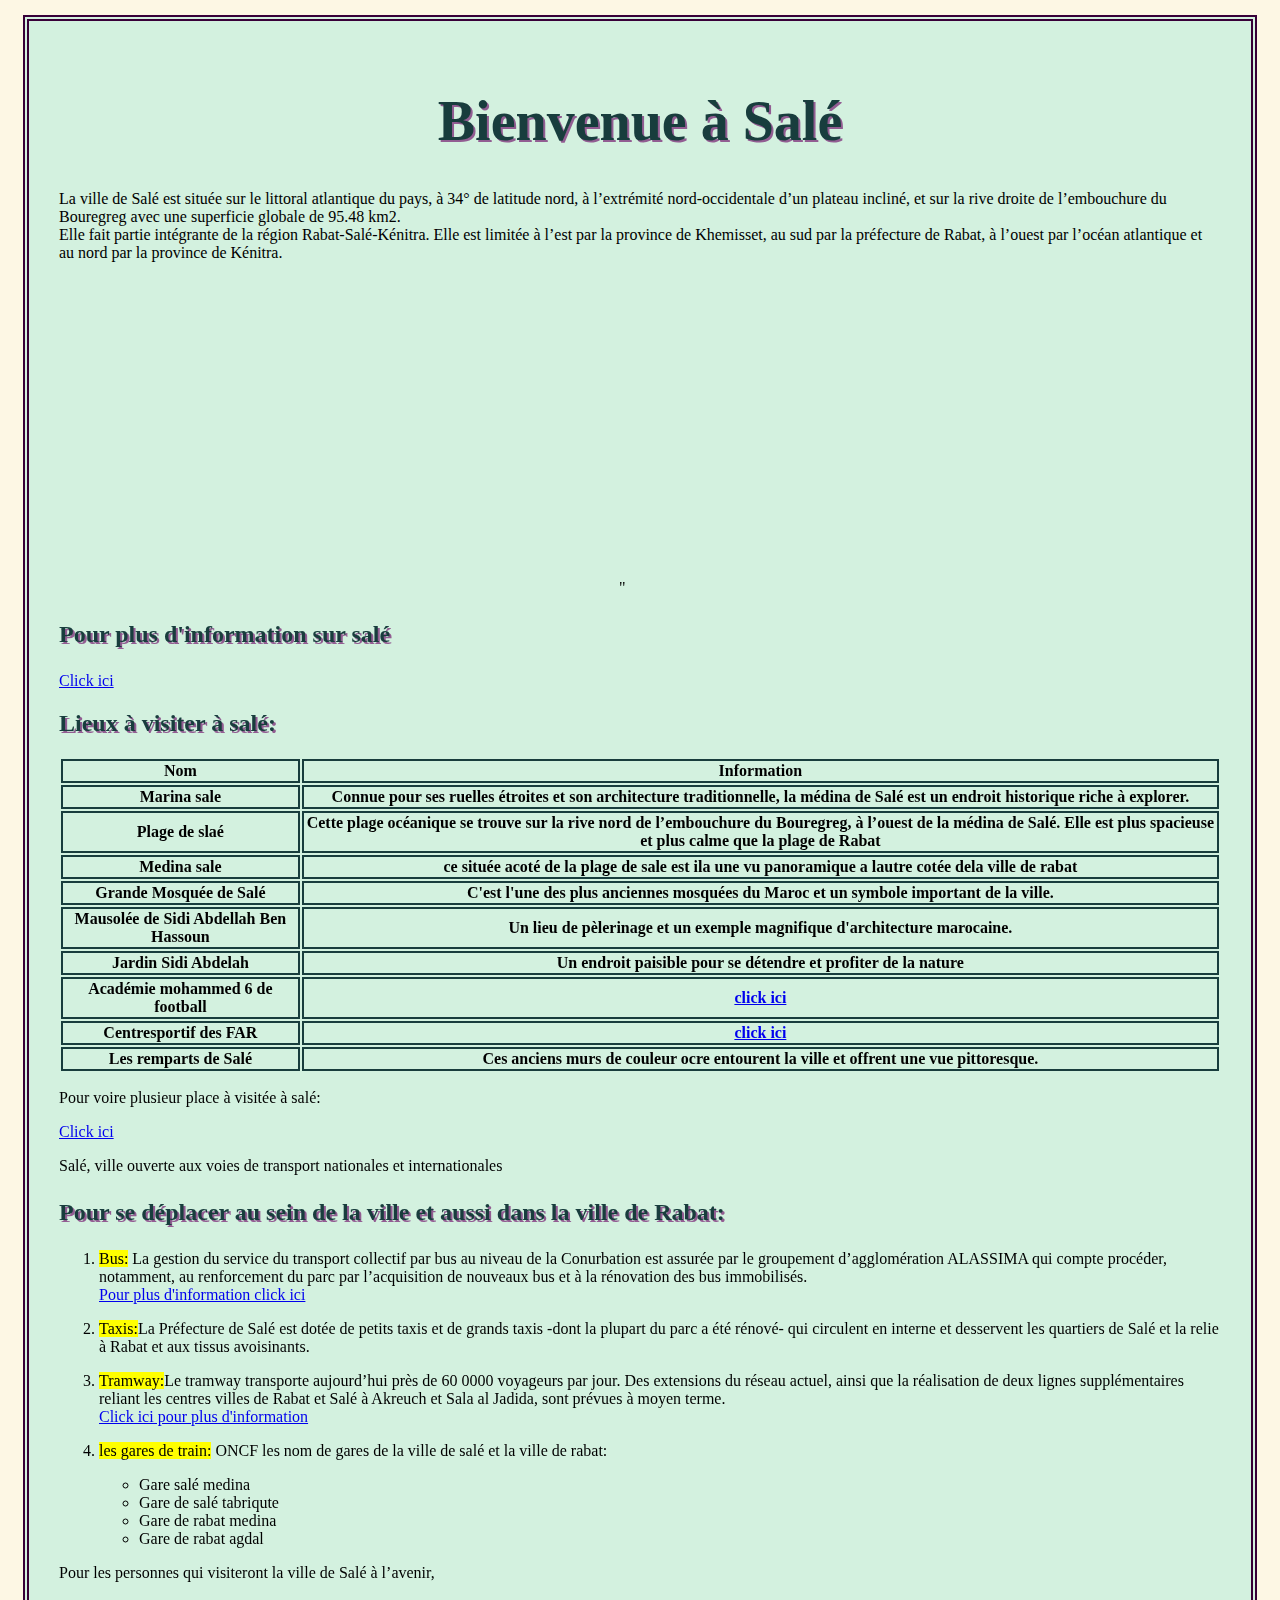
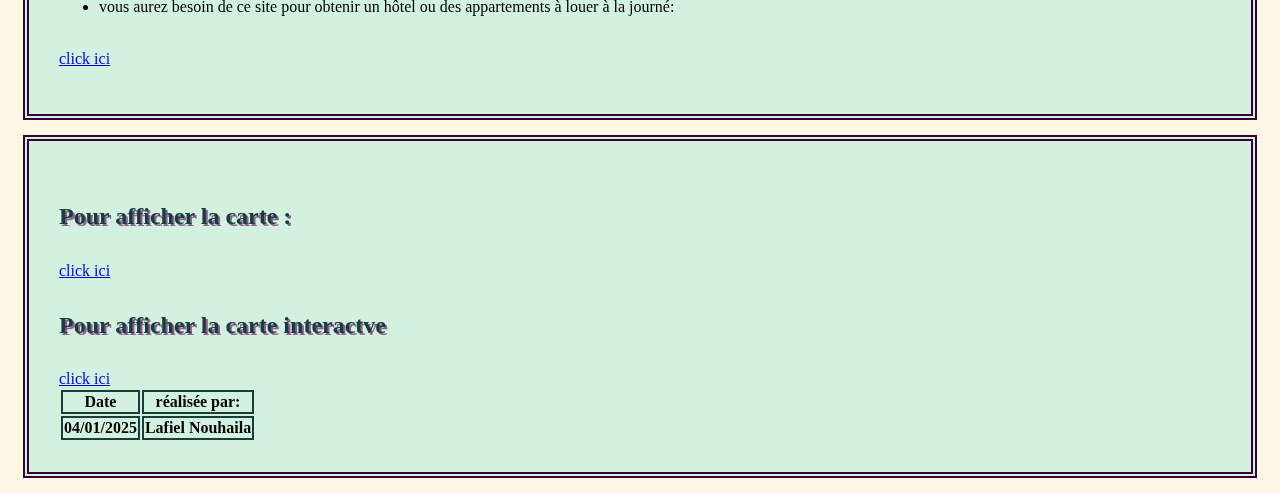
<file: index.html>
<!DOCTYPE html>
<html lang="fr">
<head>
    <meta charset="UTF-8">
    <meta name="viewport" content="width=device-width, initial-scale=1.0">
    <title>first page</title>
    <link rel="stylesheet" href="style/style.css">
    <link rel="shortcut icon" href="images/OIP.jpg" type="image/x-icon">
</head>
<body>
    <div>
    <h1>Bienvenue à Salé</h1> 
        <p><strong></strong> La ville de Salé est située sur le littoral atlantique du pays, à 34° de latitude nord, à l’extrémité nord-occidentale d’un plateau incliné, et sur la rive droite de l’embouchure du Bouregreg avec une superficie globale de 95.48 km2. <br> Elle fait partie intégrante de la région Rabat-Salé-Kénitra. Elle est limitée à l’est par la province de Khemisset, au sud par la préfecture de Rabat, à l’ouest par l’océan atlantique et au nord par la province de Kénitra. </p>
        <iframe width="560" height="315" src="https://www.youtube.com/embed/F43G1WqS-cU?si=LXO7bN8ur_oVbhpN" title="YouTube video player" frameborder="0" allow="accelerometer; autoplay; clipboard-write; encrypted-media; gyroscope; picture-in-picture; web-share" referrerpolicy="strict-origin-when-cross-origin" allowfullscreen></iframe>"
    <h3>Pour plus d'information sur salé</h3>
        <a href="https://fr.wikipedia.org/wiki/Sal%C3%A9">Click ici</a>
    <h2>Lieux à visiter à salé:</h2>
        <table>
            <tr>
                <th>Nom</th>
                <th>Information</th>
            </tr>
                <tr>
                <th>Marina sale</th>
                <th>Connue pour ses ruelles étroites et son architecture traditionnelle, la médina de Salé est un endroit historique riche à explorer.</th>
            </tr>
            <tr>
                <th>Plage de slaé</th>
                <th>Cette plage océanique se trouve sur la rive nord de l’embouchure du Bouregreg, à l’ouest de la médina de Salé. Elle est plus spacieuse et plus calme que la plage de Rabat</th>
            <tr>
                    <th>Medina sale</th>
                    <th>ce située acoté de la plage de sale est ila une vu panoramique a lautre cotée dela ville de rabat </th>
             </tr>
                <tr>
                    <th>Grande Mosquée de Salé</th>
                    <th>C'est l'une des plus anciennes mosquées du Maroc et un symbole important de la ville.</th>
                </tr>
                <tr>
                    <th>Mausolée de Sidi Abdellah Ben Hassoun</th>
                    <th>Un lieu de pèlerinage et un exemple magnifique d'architecture marocaine.</th>
                </tr>
                <tr>
                    <th>Jardin Sidi Abdelah</th>
                    <th>Un endroit paisible pour se détendre et profiter de la nature</th>
                </tr>
                <tr>
                    <th>Académie mohammed 6 de football</th>
                    <th> <a href="http://Académie Mohammed VI de football — Wikipédia"> click ici</a></th>
                </tr>
                <tr>
                    <th>Centresportif des FAR</th>
                    <th><a href="http:// Centre sportif des FAR — Wikipédia">click ici</a></th>

                </tr>
                <tr>
                    <th>Les remparts de Salé</th>
                    <th>Ces anciens murs de couleur ocre entourent la ville et offrent une vue pittoresque.</th>
                </tr>
            </tr>
        </table>
        <P>Pour voire plusieur place à visitée à salé:</P><a href="https://arcg.is/1y14C82">Click ici</a>
        <p>Salé, ville ouverte aux voies de transport nationales et internationales</p>
        <h3>Pour se déplacer au sein de la ville et aussi dans la ville de Rabat:</h3>
        <ol>
          <li><P><mark>Bus:</mark> La gestion du service du transport collectif par bus au niveau de la Conurbation est assurée par le groupement d’agglomération ALASSIMA qui compte procéder, notamment, au renforcement du parc par l’acquisition de nouveaux bus et à la rénovation des bus immobilisés. <br> <a href="http://https://fr.wikipedia.org/wiki/R%C3%A9seau_de_bus_de_Rabat-Sal%C3%A9-T%C3%A9mara">Pour plus d'information click ici</a></P></li> 
          <Li><P><mark>Taxis:</mark>La Préfecture de Salé est dotée de petits taxis et de grands taxis -dont la plupart du parc a été rénové- qui circulent en interne et desservent les quartiers de Salé et la relie à Rabat et aux tissus avoisinants.</P></Li>
          <li><P><mark>Tramway:</mark>Le tramway transporte aujourd’hui près de 60 0000 voyageurs par jour. Des extensions du réseau actuel, ainsi que la réalisation de deux lignes supplémentaires reliant les centres villes de Rabat et Salé à Akreuch et Sala al Jadida, sont prévues à moyen terme. <br> <a href="http://Plan des lignes – Tramway Rabat Salé">Click ici pour plus d'information</a></P></li>
          <li><P><mark>les gares de train:</mark> ONCF les nom de gares de la ville de salé et la ville de rabat:</p>
            <ul>
                <li>Gare salé medina</li>
                <li>Gare de salé tabriqute</li>
                <li>Gare de rabat medina</li>
                <li>Gare de rabat agdal</li>
            </ul>
        </ol>
        <P>Pour les personnes qui visiteront la ville de Salé à l’avenir, 
            <ul>
                <li> vous aurez besoin de ce site pour obtenir un hôtel ou des appartements à louer à la journé:</li>
            </ul>  <br> <a href="http://https://www.booking.com/?msockid=19bbc61419866d332bead332188e6c86">click ici </a></P>
    </div>
 <div>
      <h4>Pour afficher la carte : </h4>
        <a href="doc/page1.html">click ici</a>
      <h4>Pour afficher la carte interactve</h4>
        <a href="doc/page2.html">click ici</a> 
</body>
    <TAble>
        <TR>
            <TH>Date</TH>
            <th>réalisée par:</th>
        </TR>
        <tr>
            <th>04/01/2025</th>
            <TH>Lafiel Nouhaila</TH>
        </tr>
    </TAble>
</div>
</html>
</file>
<file: style/style.css>
body{background-color: #FDF7E4;} 
div{
    border: 6px double rgb(56, 0, 56);
    padding: 30px;
    margin: 15PX;
    background-color:#D3F1DF;} 
    ;
}
p{color: #4C585B;
    text-align: center;
    font-family: 'Franklin Gothic Medium', 'Arial Narrow', Arial, sans-serif;
    font-size: 180%;
}
h1{
    color: #183D3D ;
    font-size:350%;
    font-family:'freestyle script' ;
    text-align: center;
    text-shadow: 2px 2px rgb(146, 93, 146);
}
h2{
    color:#183D3D;
    font-size:150%;
    font-family:'Times New Roman (Titres CS)' ;
    text-align: left;
    text-shadow: 2px 2px rgb(146, 93, 146);

}
h3{
    color:#183D3D;
    font-size:150%;
    font-family:'Arial Rounded MT Bold' ;
    text-align: left;
    text-shadow: 2px 2px rgb(146, 93, 146);

}
h4{
    color:  #183D3D ;
    font-size:150%;
    font-family:' FDF7E4' ;
    text-align: left;
    text-shadow: 2px 2px rgb(146, 93, 146);
}
table th {
    border: 2px solid #183D3D;
}
tr:hover{
    color:#040D12 ;
    background-color: #93B1A6;
}
.c{
    text-align: center;
    background-color: aliceblue;
    color: black;
</file>
